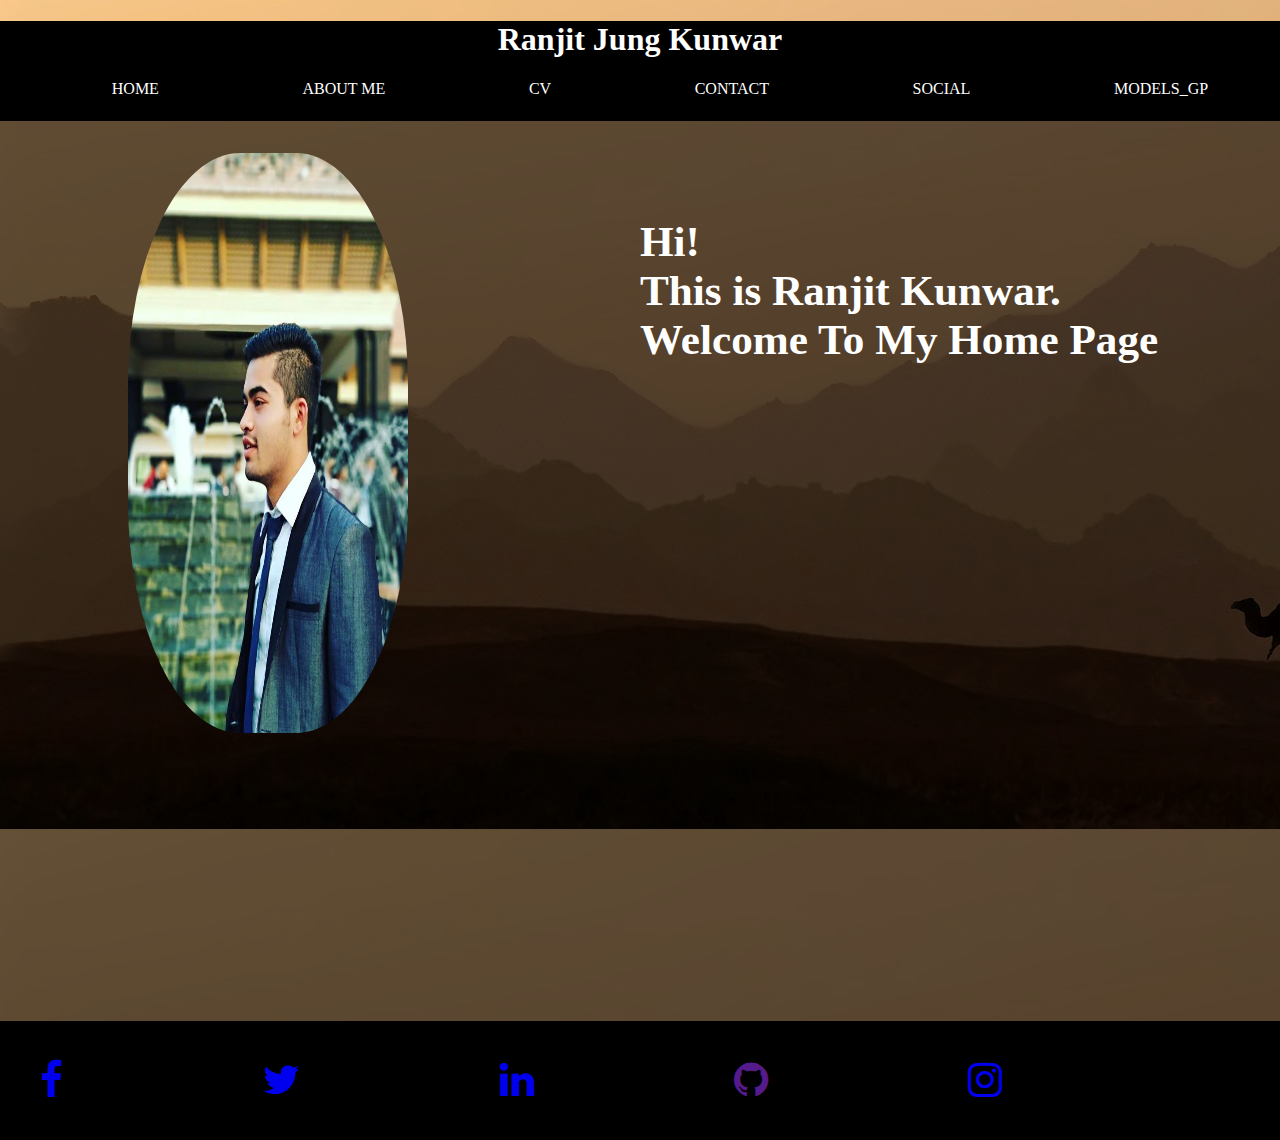
<file: index.html>
<!DOCTYPE html>
<html>
<head>
	<title>Ranjit Jung Kunwar-Homepage</title>
	<link rel="stylesheet" type="text/css" href="style.css">
	<link rel="stylesheet" href="https://cdnjs.cloudflare.com/ajax/libs/font-awesome/4.7.0/css/font-awesome.min.css">
</head>

<body>
	<header class="div1">
		<nav>
			<h1>Ranjit Jung Kunwar</h1>
			<ul>
				<li><a href="index.html">HOME</a></li>
			    <li><a href="about.html">ABOUT ME</a></li>
				<li><a href="cv.html">CV</a></li>
				<li><a href="contact.html">CONTACT</a></li>
				<li><a href="social.html">SOCIAL</a></li>
				<li><a href="models_gp.html">MODELS_GP</a></li>
			</ul>
		</nav>
	</header>
<section class="div2">
	<div class="div3">
		<img src="ranjit.jpg" alt="Ranjit">
	</div>
	<div class="div3">
		<h3>
		Hi!<br>
		This is Ranjit Kunwar.<br>
		Welcome To My Home Page
		</h3>
	</div>
</section>

<footer>
	<div class="div4">
		<ul>
			<li><a href="https://wwww.facebook.com/ranjeet.xetri.9"><i class="fa fa-facebook"></i></a></li>
			<li><a href="https://twitter.com/ranjitkunwar11"><i class="fa fa-twitter"></i></a></li>
			<li><a href="https://www.linkedin.com/in/ranjit-kunwar11"><i class="fa fa-linkedin"></i></a></li>
			<li><a href=""><i class="fa fa-github"></i></a></li>
			<li><a href="https://www.instagram.com/raneetkunwar/"><i class="fa fa-instagram"></i></a></li>
		</ul>
	</div>

</footer>
</body>
</html>
</file>
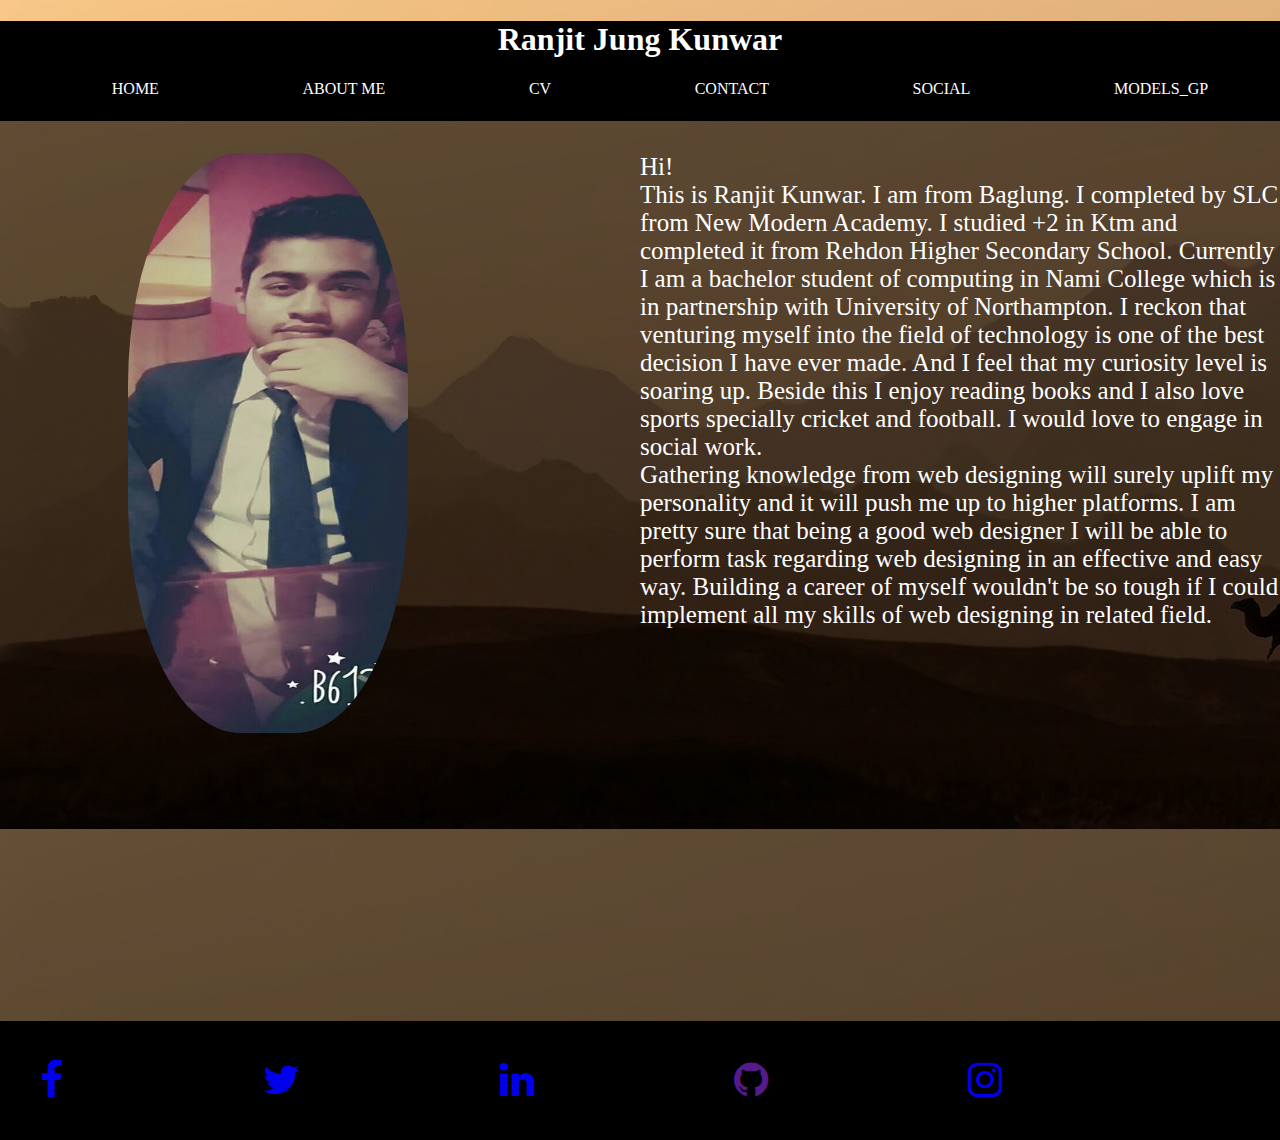
<file: about.html>
<!DOCTYPE html>
<html>
<head>
	<title>Ranjit Jung Kunwar-About Page</title>
	<link rel="stylesheet" type="text/css" href="style.css">
	<link rel="stylesheet" href="https://cdnjs.cloudflare.com/ajax/libs/font-awesome/4.7.0/css/font-awesome.min.css">
</head>

<body>
	<header class="div1">
		<nav>
			<h1>Ranjit Jung Kunwar</h1>
			<ul>
				<li><a href="index.html">HOME</a></li>
			    <li><a href="about.html">ABOUT ME</a></li>
				<li><a href="cv.html">CV</a></li>
				<li><a href="contact.html">CONTACT</a></li>
				<li><a href="social.html">SOCIAL</a></li>
				<li><a href="models_gp.html">MODELS_GP</a></li>
			</ul>
		</nav>
	</header>
	<section class="div2">
		<div class="div3">
			<img src="kunwar.jpg" alt="Ranjit">
		</div>
		<div  class="div3">
		<p>
		Hi!<br>
		This is Ranjit Kunwar. I am from Baglung. I completed by SLC from New Modern Academy. I studied +2 in Ktm and completed it from Rehdon Higher Secondary School. Currently I am a bachelor student of computing in Nami College which is in partnership with University of Northampton. I reckon that venturing myself into the field of technology is one of the best decision I have ever made. And I feel that my curiosity level is soaring up. Beside this I enjoy reading books and I also love sports specially cricket and football. I would love to engage in social work.<br> Gathering knowledge from web designing will surely uplift my personality and it will push me up to higher platforms. I am pretty sure that being a good web designer I will be able to perform task regarding web designing in an effective and easy way. Building a career of myself wouldn't be so tough if I could implement all my skills of web designing in related field. 
		<p>
		</div>
	</section>
<footer>
	<div class="div4">
		<ul>
			<li><a href="https://wwww.facebook.com/ranjeet.xetri.9"><i class="fa fa-facebook"></i></a></li>
			<li><a href="https://twitter.com/ranjitkunwar11"><i class="fa fa-twitter"></i></a></li>
			<li><a href="https://www.linkedin.com/in/ranjit-kunwar11"><i class="fa fa-linkedin"></i></a></li>
			<li><a href=""><i class="fa fa-github"></i></a></li>
			<li><a href="https://www.instagram.com/raneetkunwar/"><i class="fa fa-instagram"></i></a></li>
		</ul>
	</div>

</footer>
</body>
</html>
</file>
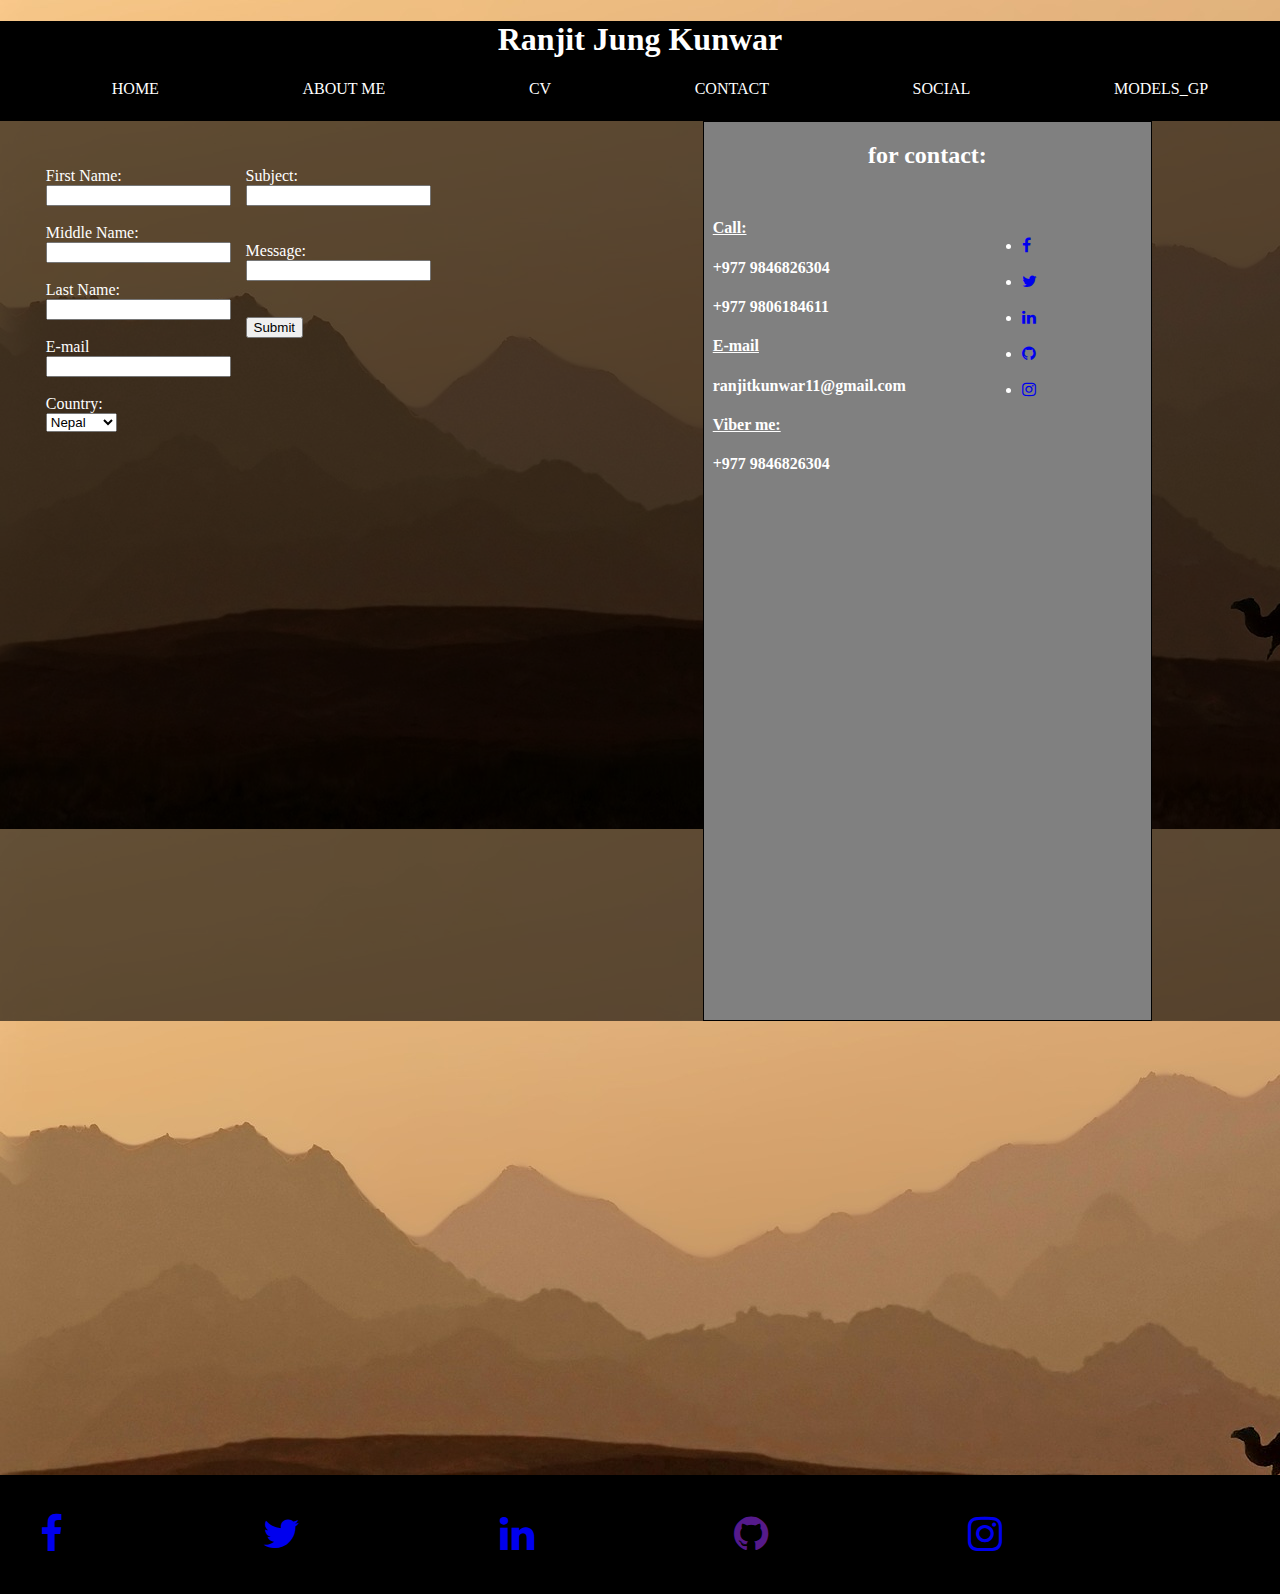
<file: contact.html>
<!DOCTYPE html>
<html>
<head>
	<title>Ranjit Jung Kunwar-Homepage</title>
	<link rel="stylesheet" type="text/css" href="style.css">
	<link rel="stylesheet" href="https://cdnjs.cloudflare.com/ajax/libs/font-awesome/4.7.0/css/font-awesome.min.css">
</head>

<body>
	<header class="div1">
		<nav>
			<h1>Ranjit Jung Kunwar</h1>
			<ul>
				<li><a href="index.html">HOME</a></li>
			    <li><a href="about.html">ABOUT ME</a></li>
				<li><a href="cv.html">CV</a></li>
				<li><a href="contact.html">CONTACT</a></li>
				<li><a href="social.html">SOCIAL</a></li>
				<li><a href="models_gp.html">MODELS_GP</a></li>
			</ul>
		</nav>
	</header>
	<section>
 <div class="div2">
 	
    <form method="post">
    	<div class="shout">
      First Name:<br>
<input type="text" name="firstname" required><br><br>
  Middle Name:<br>
<input type="text" name="middlename"><br><br>
Last Name:<br>
<input type="text" name="lastnamename" required><br><br>
E-mail<br>
<input type="email" name="mail" required><br><br>
Country:<br>
<select id="country" name="country">
      <option value="australia">Nepal</option>
      <option value="canada">UK</option>
      <option value="usa">America</option>
      <option value="usa">Austrilia</option>
      <option value="usa">China</option>
      <option value="usa">India</option>
    </select><br></div><div class="shout">
    	Subject:<br>
<input type="text1" name="subject" size="20"  required><br><br><br>
Message: <br>
<input type="text1" name="Message" size="20"  required><br><br><br>
<input type="submit"  value="Submit"></div>

    </form>
  <div class="shooters">
  	<h2>for contact:</h2>
  	<div class="shouts">
  		<div class="shouts1">
  	<h4><u><b>Call:</b></u></h4>
  	<h4>+977 9846826304</h4>
  	<h4>+977 9806184611</h4>
    <h4><u><b>E-mail</b></u></h4>
    <h4>ranjitkunwar11@gmail.com</h4>
    <h4><b><u>Viber me:</u></b></h4>
    <h4>+977 9846826304</h4>
  </div>
  <div class="shouts2">
  	<ul>
  			<li><a href="https://wwww.facebook.com/ranjeet.xetri.9"><i class="fa fa-facebook"></i></a></li><br>
			<li><a href="https://www.twitter.com/ranjitkunwar11"><i class="fa fa-twitter"></i></a></li><br>
			<li><a href="https://www.linkedin.com/in/ranjit-kunwar11"><i class="fa fa-linkedin"></i></a></li><br>
			<li><a href="https://www.github.com"><i class="fa fa-github"></i></a></li><br>
			<li><a href="https://www.instagram.com/raneetkunwar/"><i class="fa fa-instagram"></i></a></li><br>
		</ul>
  </div>


</div>
</div>
</div>
<iframe src="https://www.google.com/maps/embed?pb=!1m23!1m12!1m3!1d3531.0491458601778!2d85.32992125100965!3d27.746630114965335!2m3!1f0!2f0!3f0!3m2!1i1024!2i768!4f13.1!4m8!3e0!4m0!4m5!1s0x39eb1934211b0f41%3A0x27ae892b44595dc8!2sUnnamed+Road%2C+Kathmandu+44600!3m2!1d27.7469371!2d85.330637!5e0!3m2!1sen!2snp!4v1524133450600" width="600" height="450" frameborder="0" style="border:0" allowfullscreen></iframe>

</section>
 
 

</section>

<footer>
	<div class="div4">
		<ul>
			<li><a href="https://wwww.facebook.com/ranjeet.xetri.9"><i class="fa fa-facebook"></i></a></li>
			<li><a href="https://twitter.com/ranjitkunwar11"><i class="fa fa-twitter"></i></a></li>
			<li><a href="https://www.linkedin.com/in/ranjit-kunwar11"><i class="fa fa-linkedin"></i></a></li>
			<li><a href=""><i class="fa fa-github"></i></a></li>
			<li><a href="https://www.instagram.com/raneetkunwar/"><i class="fa fa-instagram"></i></a></li>
		</ul>
	</div>

</footer>
</body>
</html>
</file>
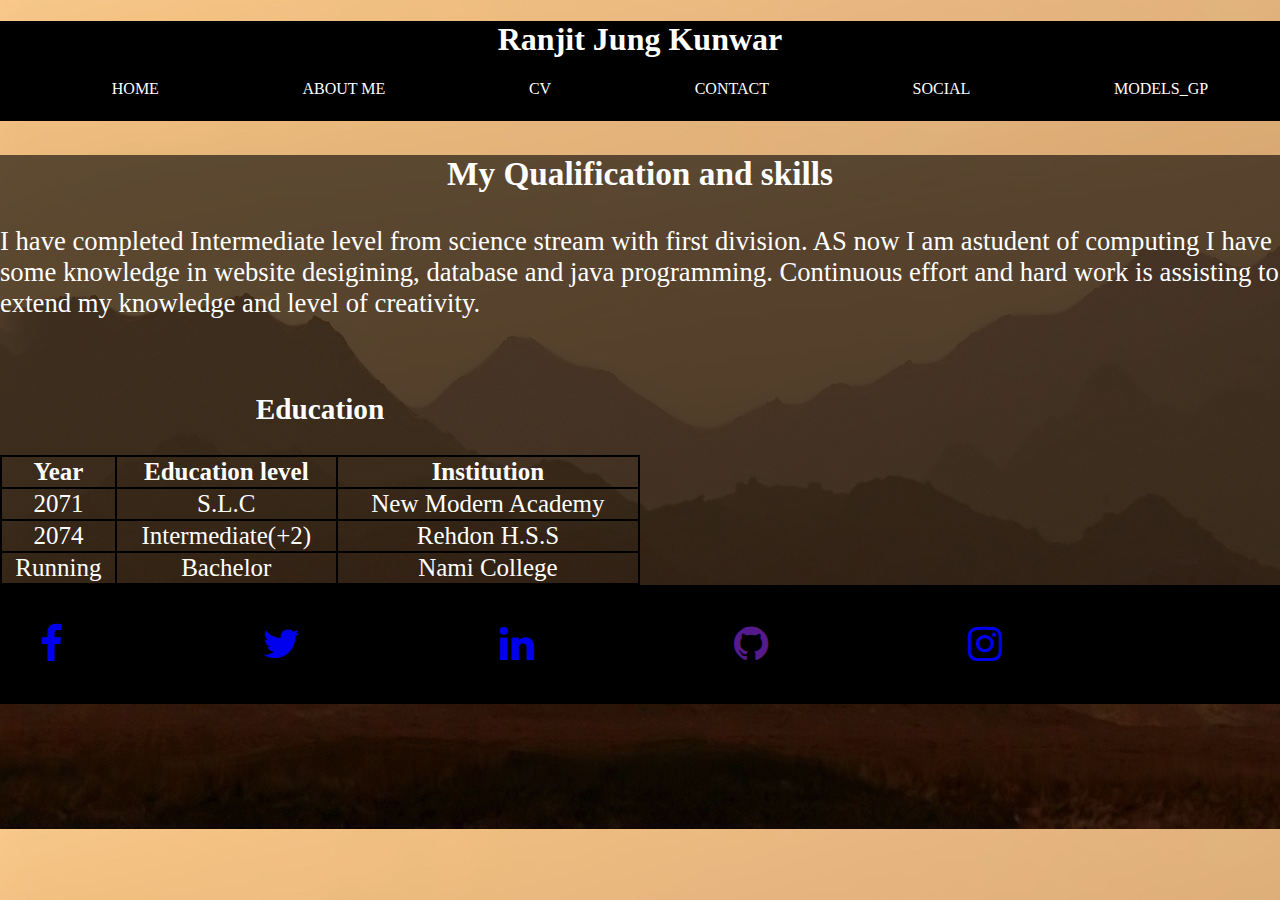
<file: cv.html>
<!DOCTYPE html>
<html>
<head>
	<title>Ranjit Jung Kunwar-About Page</title>
	<link rel="stylesheet" type="text/css" href="style.css">
	<link rel="stylesheet" href="https://cdnjs.cloudflare.com/ajax/libs/font-awesome/4.7.0/css/font-awesome.min.css">
</head>

<body>
	<header class="div1">
		<nav>
			<h1>Ranjit Jung Kunwar</h1>
			<ul>
				<li><a href="index.html">HOME</a></li>
			    <li><a href="about.html">ABOUT ME</a></li>
				<li><a hreaf="cv.html">CV</a></li>
				<li><a href="contact.html">CONTACT</a></li>
				<li><a href="social.html">SOCIAL</a></li>
				<li><a href="models_gp.html">MODELS_GP</a></li>
			</ul>
		</nav>
	</header>
<section class="div10">
	<div class="div6"><h3>My Qualification and skills</h3><p>I have completed Intermediate level from science stream with first division. AS now I am astudent of computing I have some knowledge in website desigining, database and java programming. Continuous effort and hard work is assisting to extend my knowledge and level of creativity.</p></div>
	 	<br>
		<div class="div7"><h3>Education</h3>
			<table>
				<tr>
					<th>Year</th>
					<th>Education level</th>
					<th>Institution</th>
				</tr>
				<tr>
					<td>2071</td>
					<td>S.L.C</td>
					<td>New Modern Academy</td>
				</tr>
				<tr>
					<td>2074</td>
					<td>Intermediate(+2)</td>
					<td>Rehdon H.S.S</td>
				</tr>
				<tr>
					<td>Running</td>
					<td>Bachelor</td>
					<td>Nami College</td>
				</tr>
				
			</table>


		</div>
		
	</section>
<footer>
	<div class="div4">
		<ul>
			<li><a href="https://wwww.facebook.com/ranjeet.xetri.9"><i class="fa fa-facebook"></i></a></li>
			<li><a href="https://twitter.com/ranjitkunwar11"><i class="fa fa-twitter"></i></a></li>
			<li><a href="https://www.linkedin.com/in/ranjit-kunwar11"><i class="fa fa-linkedin"></i></a></li>
			<li><a href=""><i class="fa fa-github"></i></a></li>
			<li><a href="https://www.instagram.com/raneetkunwar/"><i class="fa fa-instagram"></i></a></li>
		</ul>
	</div>

</footer>
</body>
</html>
</file>
<file: style.css>
body{
	padding: 0;
	margin:0;
	background: url("back.jpg");
	color: #FFFFFF;
}
.div1{
	height: 100px;
	background-color: black;
	color: white;
}
nav ul{
	display: flex;
	justify-content: space-around;

}
nav ul li{
	text-decoration: none;
	list-style: none;
}
nav ul li a{
	color: white;
	list-style: none;
	text-decoration: none;
}
nav ul li a:hover{
	background-color: white;
	color: black;
}
.div2{
	display: flex;
	background-color: rgba(0,0,0,0.6);
	height: 100vh;

}
.div3 p{
	margin-left: 5%%;
	margin-top: 5%;
	font-size: 25px;
}
.div3{
	width: 50%;
	flex-direction: row;
}
.div3 h3{
	margin-top: 15%;
	font-size: 2.7rem;
	width: 100%;
}
.div3 img{
	width: 70%;
	}
.div4{
	background-color:black;
	color: white;
	height: 100%;
	padding-top: 20px;
	padding-bottom: 20px;

}
.div2 img{
	border-radius: 40%;
	height: 580px;
	width: 280px;
	margin-top: 5%;
	margin-left: 20%;

}
.div4 ul{
	list-style: none;
	text-decoration: none;
	display: flex;

}
.div4 ul li{
letter-spacing: 200px;
font-size: 40px;
}
.shooter, .shooters{
	margin-left: 20%;

width: 50%;	background-color: grey;
	border:1px double black;
}
.shooter{

}
.shooters{
	margin-right: 10%;
}
h2{
	text-align: center;
}
form{
	margin: 3%;
	display: flex;
}
.all{
	display: flex;
}
.ol{
	display: flex;
	flex-direction:column;
	margin: 1%;
}
.shout{
	margin: 2%;
}
.shoot{
	margin: 2%;
}
.shouts{
	display: flex;
}
.shouts1, .shouts2{
	margin:2%;

}
.shouts2{
	margin-top: 7%;
	margin-left: 15%;
}
.social{
	width: 100%;
	text-align: center;
	display: flex;
	background-color: rgba(0,0,0,0.6);
}
.soc{
	width: 30%;
	margin: 1%;
	flex-direction: row;
}
.soc ul{
	list-style: none;
}
.soc li{
	font-size: 8rem;
	flex-direction: column;
	margin: 3% 2%;
	padding: 2%;
}
.proto{
	background-color: rgba(0,0,0,0.6);
	margin: 2%;
}
.proto img{
	width: 86%; margin:5%;
}
.proto p{
	margin-left: 5%;
	font-size: 1.2rem;
}
.proto h1{
	font-size: 2.75rem;
}
.proto h2{
	margin-left: 10%;
	font-size: 2.5rem;
}
.proto h3{
	margin-left: 10%;
	font-size: 2.1rem;
}
.proto p a{
	text-decoration: none;
	color: #FFFFFF;
	font-weight: 650;
}

h1{
	text-align: center;
}
iframe{
	width: 50%;
	margin-left: 23%;
	margin-right: 23%;
}
@media screen and (max-width: 600px){
section, form{flex-direction:column;}

.shooter, .shooters{width: 96%; margin: 1%;}

iframe{width: 96%; margin: 1%;}

}
.div7{
	color: white;    
	text-align: center;
font-size: 25px;
width: 50%;
}
table{
    border-collapse: collapse;
    width: 100%;
}
th, td{
	border:2px solid #000000;
}
.div10{
		background-color: rgba(0,0,0,0.6);


}
.div6 p{
	font-size: 20pt;
}
.div6 h3{
	font-size: 25pt;
	text-align: center;
}
</file>
